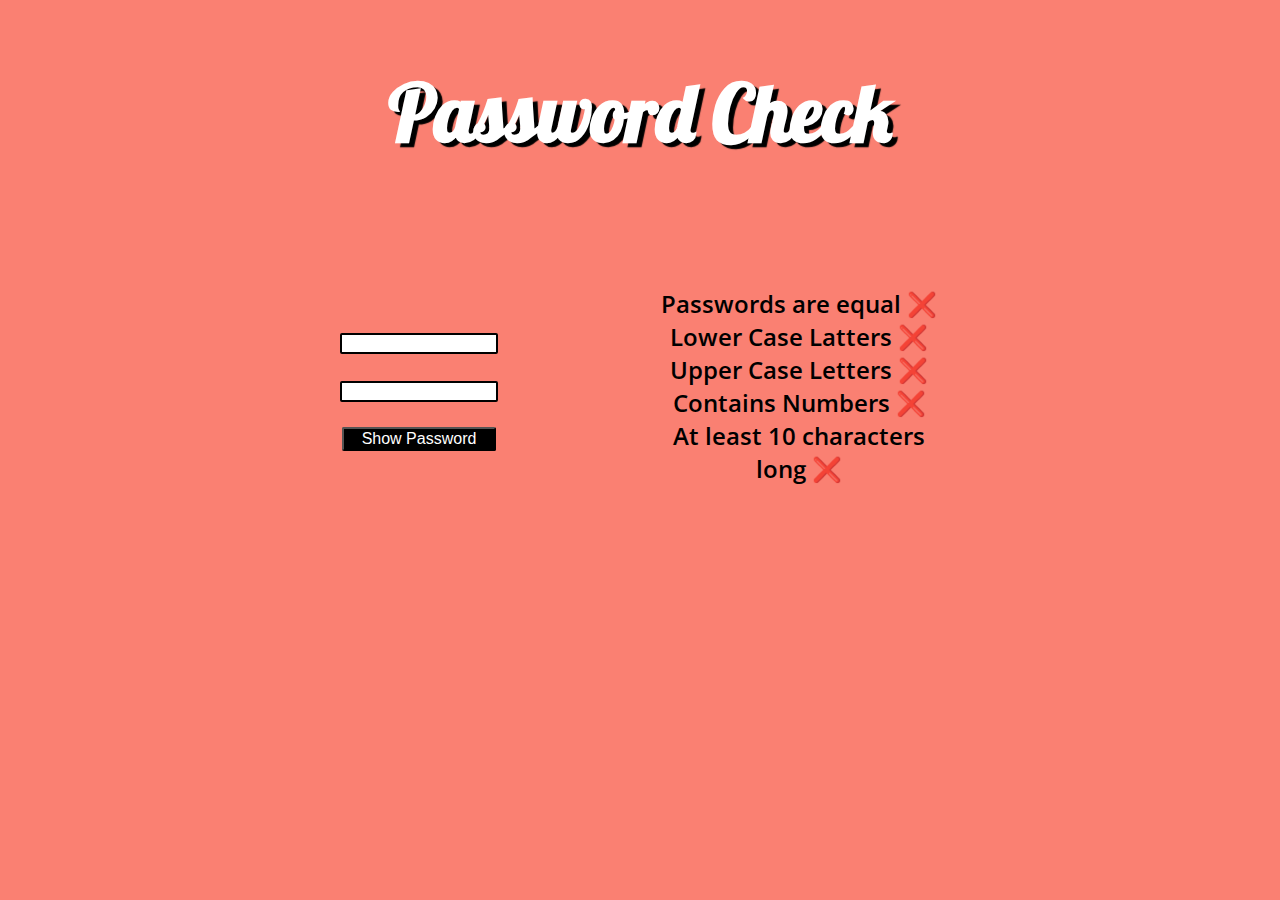
<file: index.html>
<!DOCTYPE html>
<html lang="en">
  <head>
    <meta charset="UTF-8" />
    <meta http-equiv="X-UA-Compatible" content="IE=edge" />
    <meta name="viewport" content="width=device-width, initial-scale=1.0" />
    <title>Password-Check</title>
    <link rel="preconnect" href="https://fonts.googleapis.com" />
    <link rel="preconnect" href="https://fonts.gstatic.com" crossorigin />
    <link
      href="https://fonts.googleapis.com/css2?family=Lobster&family=Open+Sans:ital,wght@0,300;0,400;0,500;0,600;0,700;0,800;1,300;1,400;1,500;1,600;1,700;1,800&display=swap"
      rel="stylesheet"
    />
    <link rel="stylesheet" href="style.css" />
  </head>
  <body>
    <header>
      <h1 id="shadowTitleAnimation">Password Check</h1>
    </header>
    <article>
      <section class="media-left">
        <form onsubmit="return false">
          <!-- Password field -->
          <input type="password" value="" id="myInput1" />
          <br />
          <input type="password" value="" id="myInput2" />
          <br />
          <button onclick="myFunctionShowHidden()" id="show-hidden">
            Show Password
          </button>
        </form>
      </section>
      <br />
      <section class="media-right">
        <ul>
          <li>
            Passwords are equal
            <span id="equal-content">❌</span>
          </li>
          <li>
            Lower Case Latters

            <span id="lower-content">❌</span>
          </li>
          <li>
            Upper Case Letters

            <span id="upper-content">❌</span>
          </li>
          <li>
            Contains Numbers

            <span id="number-content">❌</span>
          </li>
          <li>
            At least 10 characters long
            <span id="char-content">❌</span>
          </li>
        </ul>
      </section>
    </article>
    <script src="app.js"></script>
  </body>
</html>
</file>
<file: style.css>
body {
  background-color: salmon;
  display: flex;
  flex-direction: column;
  align-items: center;
  font-family: "Open Sans", sans-serif;
}
h1 {
  font-family: "Lobster", cursive;
  font-size: 5rem;
  color: white;
  text-shadow: 5px 4px 1px black;
}
article {
  text-align: center;
  color: black;
  font-size: 1.2rem;
  margin-top: 2rem;
  width: 300p;
}

/*input:checked ~ h1*/
.shadow-animation {
  animation: coloring 10s infinite;
}
@keyframes coloring {
  0% {
    text-shadow: -30px -15px 5px green;
  }

  25% {
    text-shadow: 30px -15px 5px blue;
  }

  50% {
    text-shadow: 30px 15px 5px yellow;
  }
  75% {
    text-shadow: -30px 15px 5px brown;
  }
}

input {
  border: 2px solid black;
  border-radius: 2px;
  width: 150px;
  margin-bottom: 1rem;
}

button {
  color: white;
  background-color: black;
  border-radius: 2px;
  width: 154px;
  font-size: medium;
}

.ShowPassword {
  font-size: 1rem;
}
.HiddenPassword {
  font-size: 1rem;
}
ul {
  list-style-type: none;
  font-family: "Open Sans";
  padding: 0;
  margin: 0;
}

/*for Desktop OVER 700PX*/
@media screen and (min-width: 700px) {
  article {
    display: flex;
    justify-content: space-around;
    margin-top: 3em;
    color: black;
    font-family: "Open Sans", sans-serif;
    font-size: 1.5rem;
    font-weight: 600;
    width: 600px;
  }

  .media-left {
    display: flex;
    align-items: center;
    margin-right: 1rem;
  }

  .media-right {
    display: flex;
    align-items: center;
    margin-left: 1rem;
  }
}

/*for Desktop*/
@media screen and (min-width: 1024px) {
  article {
    display: flex;
    justify-content: space-between;
    margin-top: 3em;
    color: black;

    font-size: 1.5rem;
    font-weight: 600;
  }

  .media-left {
    display: flex;
    align-items: center;
    margin-right: 5rem;
  }
  /* Hier fehlt noch was nach meinem Wunsch und zwar: links geordnet*/
  .media-right {
    display: flex;
    align-items: flex-start;

    margin-left: 5rem;

    width: 550px;
  }
}
</file>
